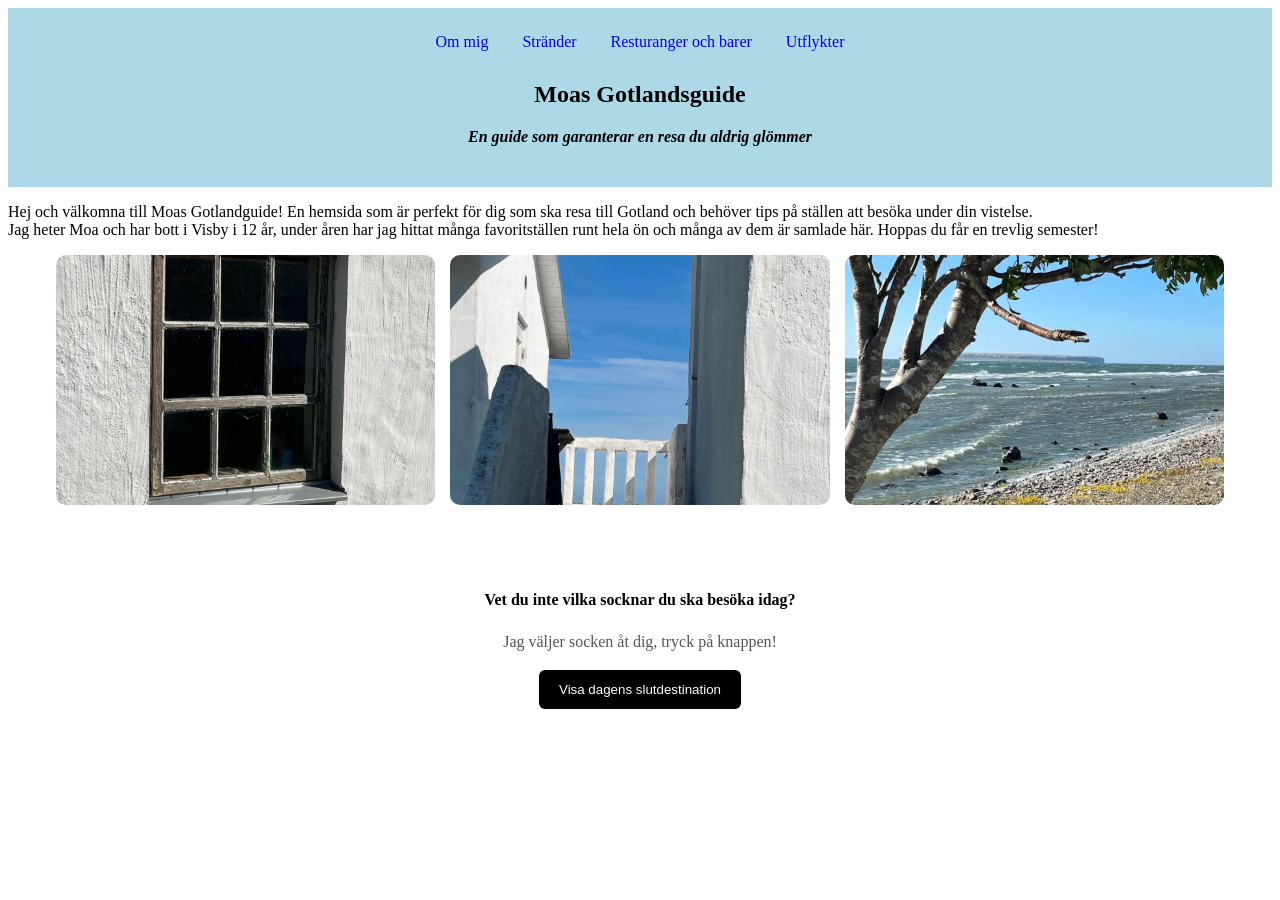
<file: index.html>
<!-- en html-fil för demonstration -->
<!DOCTYPE html>
<html lang="en">

<head>
    <meta charset="UTF-8">
    <meta name="viewport" content="width=device-
width, initial-scale=1.0">
    <title>Moas Gotlandsguide</title>
    <link rel="stylesheet" href="styles.css">
</head>

<body>

    <header class="sidhuvud">
    <nav>
        <a href="index.html">Om mig</a>
        <a href="Stränder.html">Stränder</a>
        <a href="Restauranger och barer.html">Resturanger och barer</a>
        <a href="Utflykter.html">Utflykter</a>
    </nav>

        
                <section class="hemsida-intro">
                    <h1>Moas Gotlandsguide</h1>
                    <p><b><i>En guide som garanterar en resa du aldrig glömmer</i></b></p>

                     </section>
                    </header>

<p class=brödtext> Hej och välkomna till Moas Gotlandguide! En hemsida som är perfekt för dig som ska resa till
Gotland och behöver tips på ställen att besöka under din vistelse. <br> Jag heter Moa och har
bott i Visby i 12 år, under åren har jag hittat många favoritställen runt hela ön och många av
dem är samlade här. Hoppas du får en trevlig semester!</p>
               
            

<div class="bildcontainer index">
    <img src="IMG_7521.jpg" alt="En bild på ett fönster">
    <img src="IMG_7518.jpg" alt="En bild på ett vitt hus">
    <img src="IMG_7523.jpg" alt="En bild på en stenstrand, det är vågor i havet">
</div>

<div class="halsning-container">
    <h4>Vet du inte vilka socknar du ska besöka idag?</h4>
    <p>Jag väljer socken åt dig, tryck på knappen!</p>

<button onclick="visaHalsning()">
    Visa dagens slutdestination
</button>

<p id="halsning"></p>

</div>

<script src="Script.js"></script>
</body>

</html>
</file>
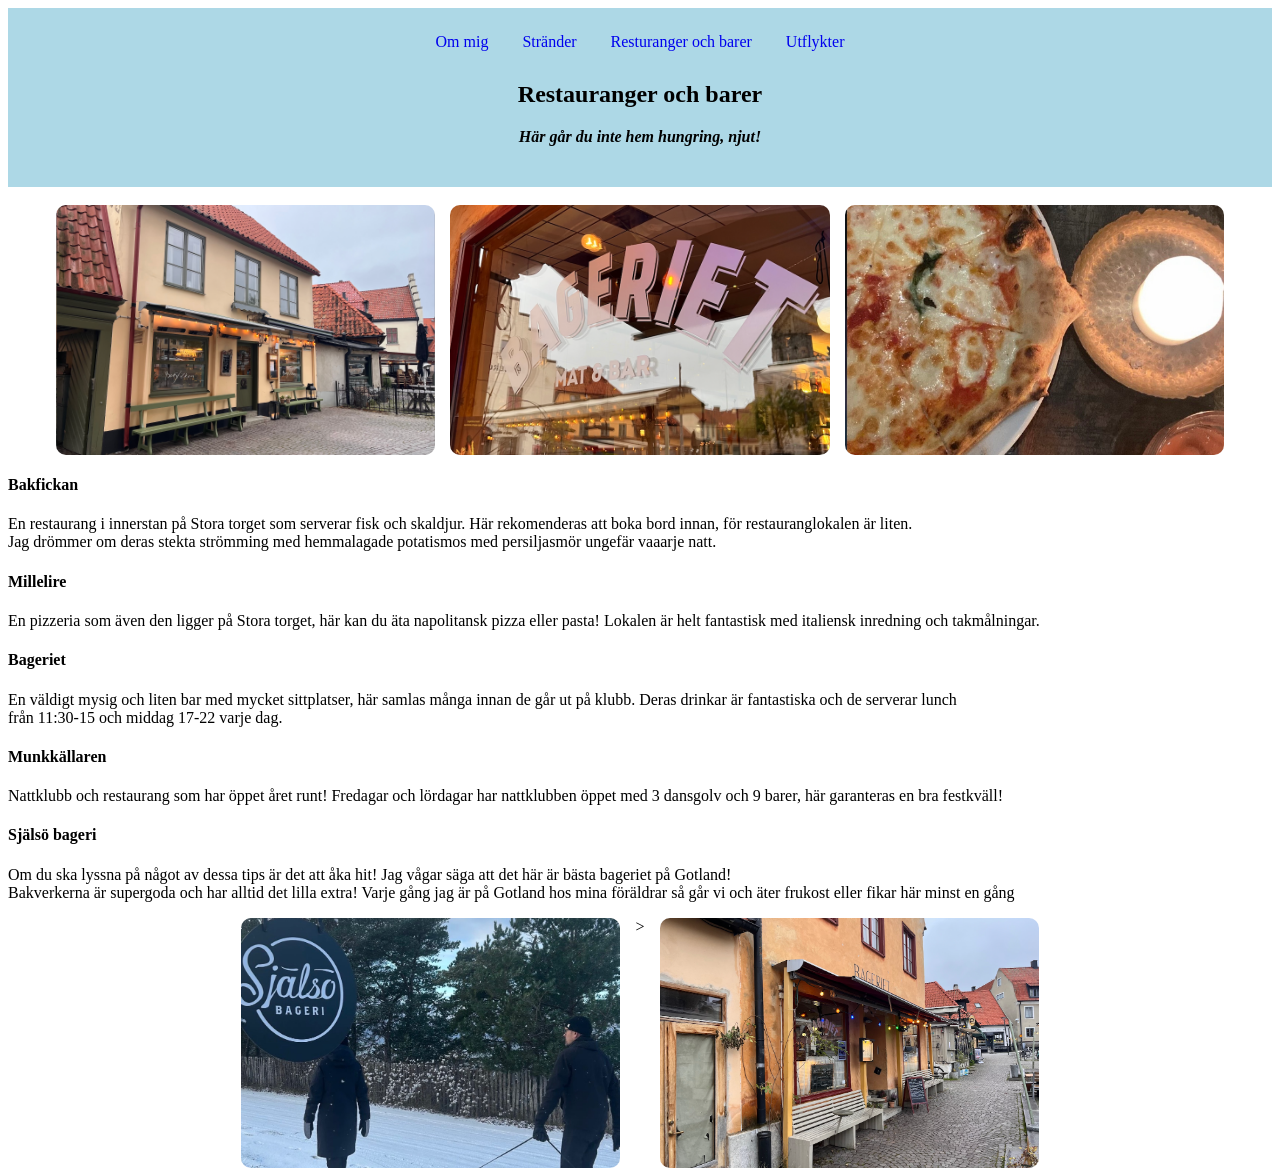
<file: Restauranger och barer.html>
<!DOCTYPE html>
<html lang="en">

<head>
    <meta charset="UTF-8">
    <meta name="viewport" content="width=device-width, initial-scale=1.0">
    <title>Moas Gotlandsguide</title>
    <link rel="stylesheet" href="styles.css">
</head>

<body>
    <header class="bar sidhuvud" >
    <nav>
        <a href="index.html">Om mig</a>
        <a href="Stränder.html">Stränder</a>
        <a href="Restauranger och barer.html">Resturanger och barer</a>
        <a href="Utflykter.html">Utflykter</a>



    </nav>
<section class="bar-hemsida">
    <h1>Restauranger och barer</h1>
    <p><b><i>Här går du inte hem hungring, njut!</p></b></i>
    </section>
</header>
    
<br>
<div class="bildcontainer-resturanger3b">
        <img src="Skärmavbild 2026-11-19 kl. 13.03.05.png" alt="En bild på resturang Bakfickan">
        <img src="Skärmavbild 2026-11-19 kl. 13.14.52.png" alt="En bild på ett fönster, där syns Bageriets logga">
        <img src="IMG_7536.jpg" alt="En bild på en Millelire-pizza">
    </div>
    <h4>Bakfickan</h4>
    <p>En restaurang i innerstan på Stora torget som serverar fisk och skaldjur. Här rekomenderas att boka bord innan,
        för restauranglokalen är liten. <br> Jag drömmer om deras stekta strömming med hemmalagade potatismos med
        persiljasmör ungefär vaaarje natt.</p>
    <h4>Millelire</h4>
    <p>En pizzeria som även den ligger på Stora torget, här kan du äta napolitansk pizza eller pasta! Lokalen är helt
        fantastisk med italiensk inredning och takmålningar.</p>
    <h4>Bageriet</h4>
    <p>En väldigt mysig och liten bar med mycket sittplatser, här samlas många innan de går ut på klubb. Deras drinkar
        är fantastiska och de serverar lunch <br> från 11:30-15 och middag 17-22 varje dag.</p>
    <h4>Munkkällaren</h4>
    <p>Nattklubb och restaurang som har öppet året runt! Fredagar och lördagar har nattklubben öppet med 3 dansgolv och
        9 barer, här garanteras en bra festkväll!
    </p>
    <h4>Själsö bageri</h4>
    <p>Om du ska lyssna på något av dessa tips är det att åka hit! Jag vågar säga att det här är bästa bageriet på Gotland! <br> Bakverkerna är supergoda och har alltid det lilla extra! Varje gång jag är på Gotland hos mina föräldrar så går vi och äter frukost eller fikar här minst en gång</p>

    

    <div class="bildcontainer-resturanger2b">
        <img src="IMG_7543.jpg" alt="En bild på Själsö bageris logga i förgrunden och ett par på promenad med sin hund
        i förgrunden">>
        <img src="Skärmavbild 2026-11-19 kl. 13.14.00.png" alt="En bild på Bageriet">
    </div>


</body>

</html>
</file>
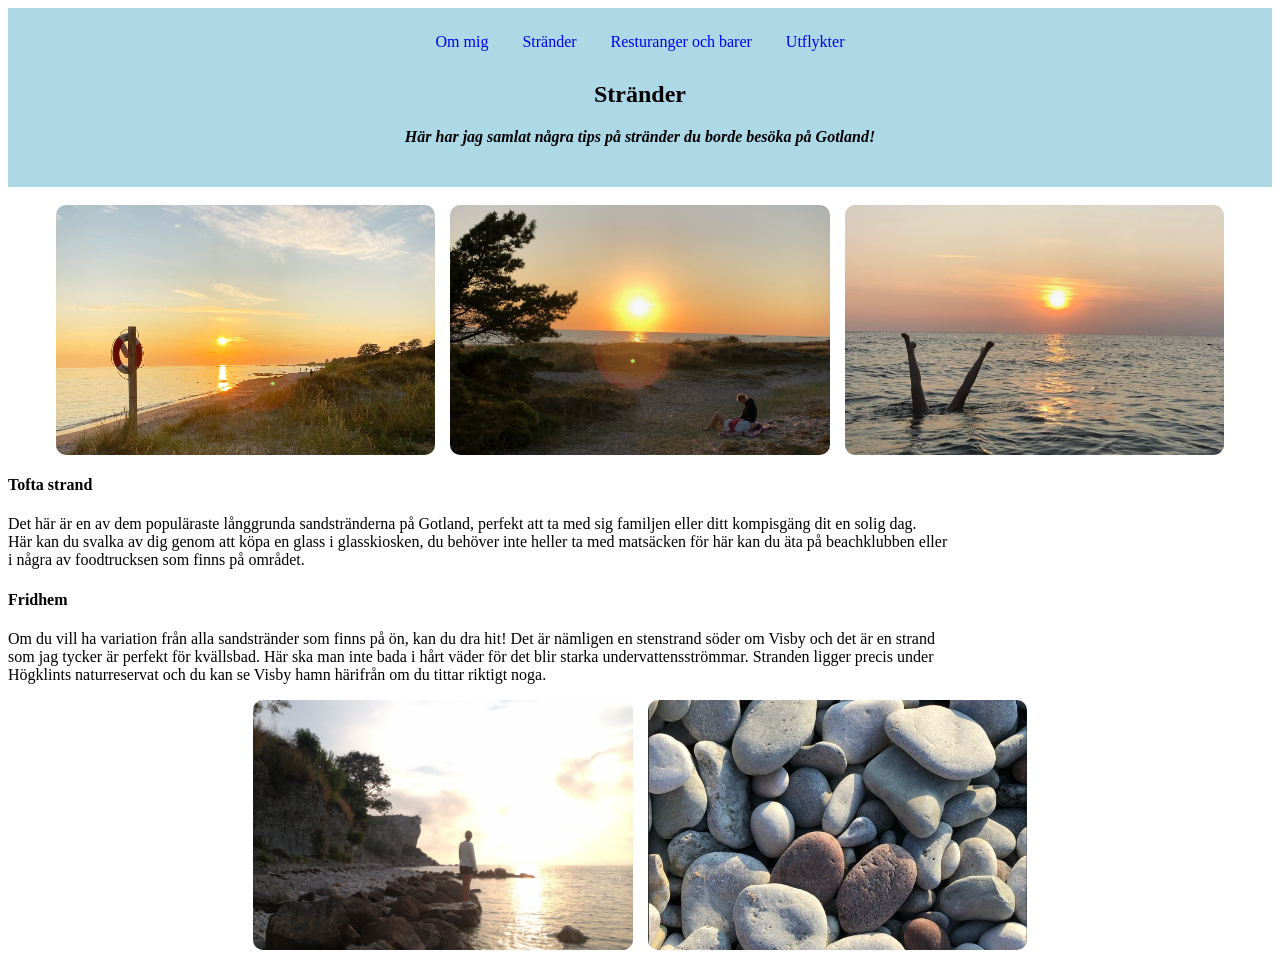
<file: Stränder.html>
<!DOCTYPE html>
<html lang="en">
<head>
    <meta charset="UTF-8">
    <meta name="viewport" content="width=device-width, initial-scale=1.0">
    <title>Moas Gotlandsguide</title>
     <link rel="stylesheet" href="styles.css">
</head>
<body>

    <header class="stränder sidhuvud">
  <nav>
        <a href="index.html">Om mig</a>
        <a href="Stränder.html">Stränder</a>
        <a href="Restauranger och barer.html">Resturanger och barer</a>
        <a href="Utflykter.html">Utflykter</a>

    
        
  </nav>
        <section class="hemsida-stränder">
    <h1>Stränder</h1>
<p><b><i>Här har jag samlat några tips på stränder du borde besöka på Gotland!</p></b></i>
            </section>
</header>
<br>

<div class="bildcontainer-strand3b1">
    <img src="strand1.jpeg" alt="Tofta strand på kvällen, det är solnedgång och till vänster syns en livboj">
    <img src="strand2.jpeg" alt="Solnedgång på Tofta Strand, en mamma och ett barn sitter på en picnickfilt">
    <img src="strand 3.jpeg" alt= "Solnedgång på Tofta strand och någon står på händerna i havet">
</div>


<h4>Tofta strand</h4>
<p>Det här är en av dem populäraste långgrunda sandstränderna på Gotland, perfekt att ta med sig familjen eller ditt kompisgäng dit en solig dag. <br> Här kan du svalka av dig genom att köpa en glass i glasskiosken, du behöver inte heller ta med matsäcken för här kan du äta på beachklubben eller <br> i några av foodtrucksen som finns på området.
</p>
<h4>Fridhem</h4>
<p>Om du vill ha variation från alla sandstränder som finns på ön, kan du dra hit! Det är nämligen en stenstrand söder om Visby och det är en strand <br> som jag tycker är perfekt för kvällsbad. Här ska man inte bada i hårt väder för det blir starka undervattensströmmar. Stranden ligger precis under <br> Högklints naturreservat och du kan se Visby hamn härifrån om du tittar riktigt noga.</p>


<div class="bildcontainer-strand3b2">
<img src="strand4.jpeg" alt="Solnedgång på Fridhem, en kvinna står på några stenar vid strandkanten">
<img src="strand5.png" alt="Bild på stenar i olika färger och former"
<img src="strand6.png" alt="Solnedgång på Fridhem fotat ovanifrån">
</div>

</body>
</html>
</file>
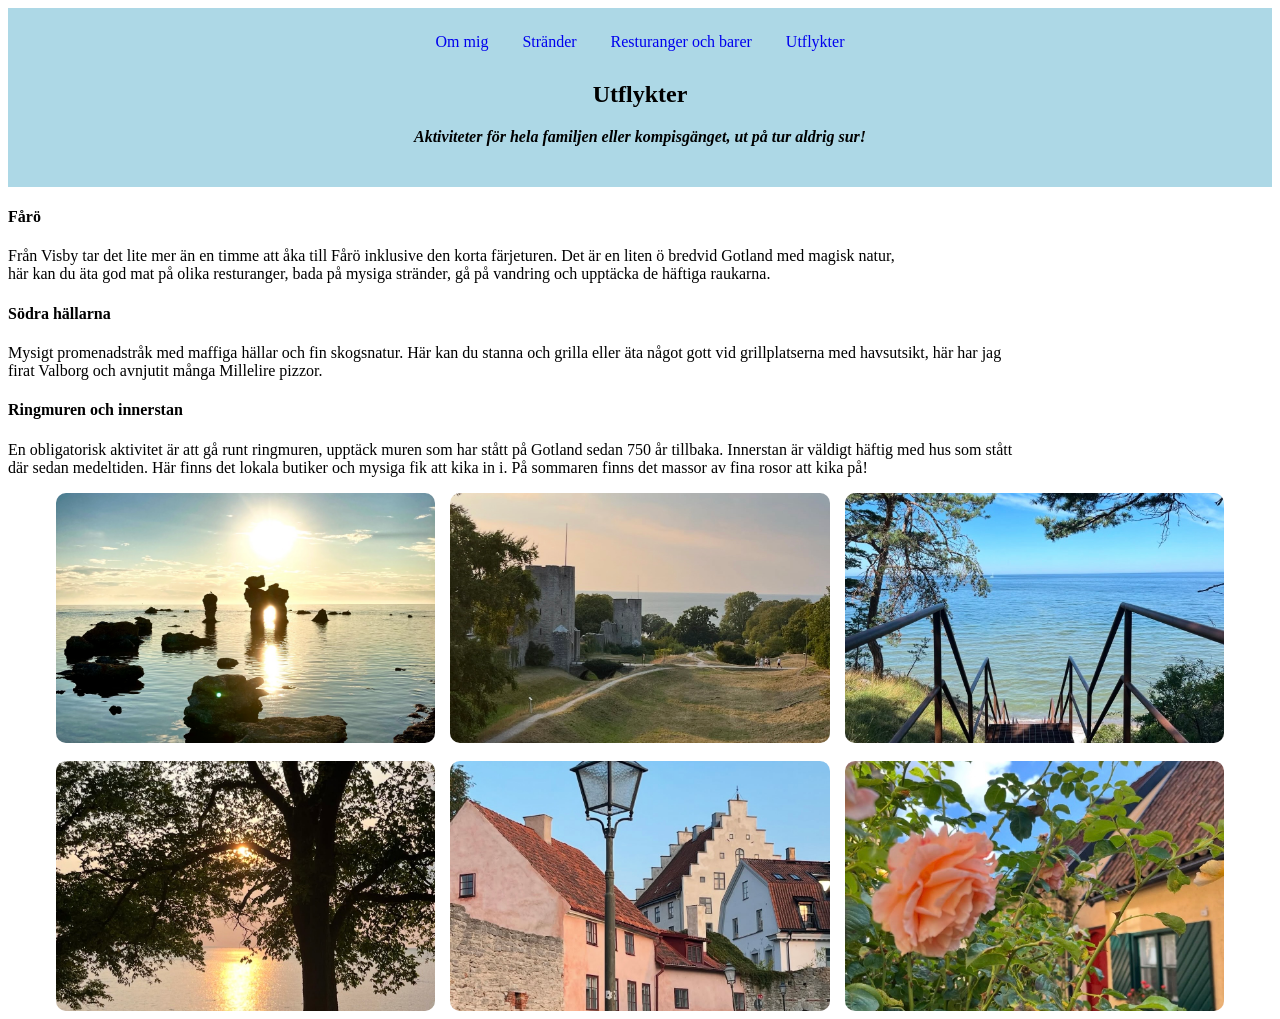
<file: Utflykter.html>
<!DOCTYPE html>
<html lang="en">
<head>
    <meta charset="UTF-8">
    <meta name="viewport" content="width=device-width, initial-scale=1.0">
    <title>Moas Gotlandsguide</title>
     <link rel="stylesheet" href="styles.css">
</head>
<body>
    <header class="utflykter sidhuvud">
  <nav>
        <a href="index.html">Om mig</a>
        <a href="Stränder.html">Stränder</a>
        <a href="Restauranger och barer.html">Resturanger och barer</a>
        <a href="Utflykter.html">Utflykter</a>

    
        
  </nav>
        <section class="hemsida-utflykter">
    <h1>Utflykter</h1>
    <p><i><b>Aktiviteter för hela familjen eller kompisgänget, ut på tur aldrig sur!</p></i></b>
    </section>
    </header>
    <h4>Fårö</h4>
    <p>Från Visby tar det lite mer än en timme att åka till Fårö inklusive den korta färjeturen. Det är en liten ö bredvid Gotland med magisk natur,<br>här kan du äta god mat på olika resturanger, bada på mysiga stränder, gå på vandring och upptäcka de häftiga raukarna.</p>
    <h4>Södra hällarna</h4>
    <p>Mysigt promenadstråk med maffiga hällar och fin skogsnatur. Här kan du stanna och grilla eller äta något gott vid grillplatserna med havsutsikt, här har jag <br> firat Valborg och avnjutit många Millelire pizzor.</p>
    <h4>Ringmuren och innerstan</h4>
    <p>En obligatorisk aktivitet är att gå runt ringmuren, upptäck muren som har stått på Gotland sedan 750 år tillbaka. Innerstan är väldigt häftig med hus som stått <br> där sedan medeltiden. Här finns det lokala butiker och mysiga fik att kika in i. På sommaren finns det massor av fina rosor att kika på!
</p>

<div class="bildcontainer-utflykter1">
    <img src="IMG_7546.PNG" alt="En bild på raukar i vattnet på Fårö">
    <img src="IMG_7538.jpg" alt="En bild på ringmuren vid Östergravar">
    <img src="IMG_7537.jpg" alt="En bild på havet och en trappa vid Södra hällarna">
</div>

<br>
<div class="bildcontainer-utflykter2">
    <img src="IMG_7539.jpg" alt="Gotländsk solnedgång">
    <img src="IMG_7540.jpg" alt="Hus vid innerstan i Visby">
    <img src="IMG_7541.jpg" alt="En aprikos ros vid en gränd i Visby innerstad">
</div>


</body>
</html>
</file>
<file: styles.css>
nav a {
    text-decoration: none;
}

.hemsida-intro {

    font-family: Georgia, 'Times New Roman', Times, serif;
}

.sidhuvud {
    background-color: lightblue;
    padding: 25px;
    text-align: center;
}

.sidhuvud nav {
    margin-bottom: 30px;
}

.sidhuvud nav a {
    margin: 15px;
    color: 333;
    text-decoration: none;
}

.brödtext {
    text-alaign: center;
}

.stränder {
    background-color: lightblue;
    padding: 25px;
    text-align: center;
}

.stränder nav {
    margin-bottom: 30px;
}

.stränder nav a {
    margin: 15px;
    color: 333;
    text-decoration: none;

}

.hemsida-stränder {
    font-family: Georgia, 'Times New Roman', Times, serif;
}

.bar {
    background-color: lightblue;
    padding: 25px;
    text-align: center;
}

.bar nav {
    margin-bottom: 30px;
}

.bar nav a {
    margin: 15px;
    color: 333;
    text-decoration: none;
}

.bar-hemsida {
    font-family: Georgia, 'Times New Roman', Times, serif;
}

.utflykter {
    background-color: lightblue;
    padding: 25px;
    text-align: center;
}

.utflykter nav{
    margin: bottom 30px;
}

.utflykter nav a {
    margin: 15px;
    color: 333;
    text-decoration: none;
}

.hemsida-utflykter {
    font-family: Georgia, 'Times New Roman', Times, serif;
}

.bildcontainer {
    display: flex;
    justify-content: center;
    gap: 15px;
    flex-wrap: wrap;
}

.bildcontainer img {
    width: 30%;
    height: 250px;
    object-fit: cover;
    border-radius: 10px;
}

.bildcontainer-strand3b1 {
    display: flex;
    justify-content: center;
    gap: 15px;
    flex-wrap: wrap;
}

.bildcontainer-strand3b1 img {
   width: 30%;
    height: 250px;
    object-fit: cover;
    border-radius: 10px;
}

.bildcontainer-strand3b2 {
    display: flex;
    justify-content: center;
    gap: 15px;
    flex-wrap: wrap;
}

.bildcontainer-strand3b2 img{
    width: 30%;
    height: 250px;
    object-fit: cover;
    border-radius: 10px;
}

.bildcontainer-resturanger3b {
    display: flex;
    justify-content: center;
    gap: 15px;
    flex-wrap: wrap;
}

.bildcontainer-resturanger3b img {
    width: 30%;
    height: 250px;
    object-fit: cover;
    border-radius: 10px;
}

.bildcontainer-resturanger2b {
    display: flex;
    justify-content: center;
    gap: 15px;
    flex-wrap: wrap;
}

.bildcontainer-resturanger2b img {
    width: 30%;
    height: 250px;
    object-fit: cover;
    border-radius: 10px;
}

.bildcontainer-utflykter1 {
    display: flex;
    justify-content: center;
    gap: 15px;
    flex-wrap: wrap;
}

.bildcontainer-utflykter1 img {
    width: 30%;
    height: 250px;
    object-fit: cover;
    border-radius: 10px;
}

.bildcontainer-utflykter2 {
    display: flex;
    justify-content: center;
    gap: 15px;
    flex-wrap: wrap;
}

.bildcontainer-utflykter2 img {
    width: 30%;
    height: 250px;
    object-fit: cover;
    border-radius: 10px;
}

.halsning-container {
    background: white;
    padding: 25px;
    max-width: 400px;
    margin: 40px auto;
    border-radius: 10px;
    text-align: center;
    font-family: 'Times New Roman', Times, serif;
}

.halsning-container h2 {
    font-size: 24px;
}

.halsning-container p {
    color: #555;
    line-height: 1.5;
}

.halsning-container button {
    background-color: black;
    color: white;
    padding: 12px 20px;
    border: none;
    border-radius: 6px;
    cursor: pointer;
}

#halsning {
    margin-top: 20px;
    font-weight: bold;
    color: #d17b91;
}
</file>
